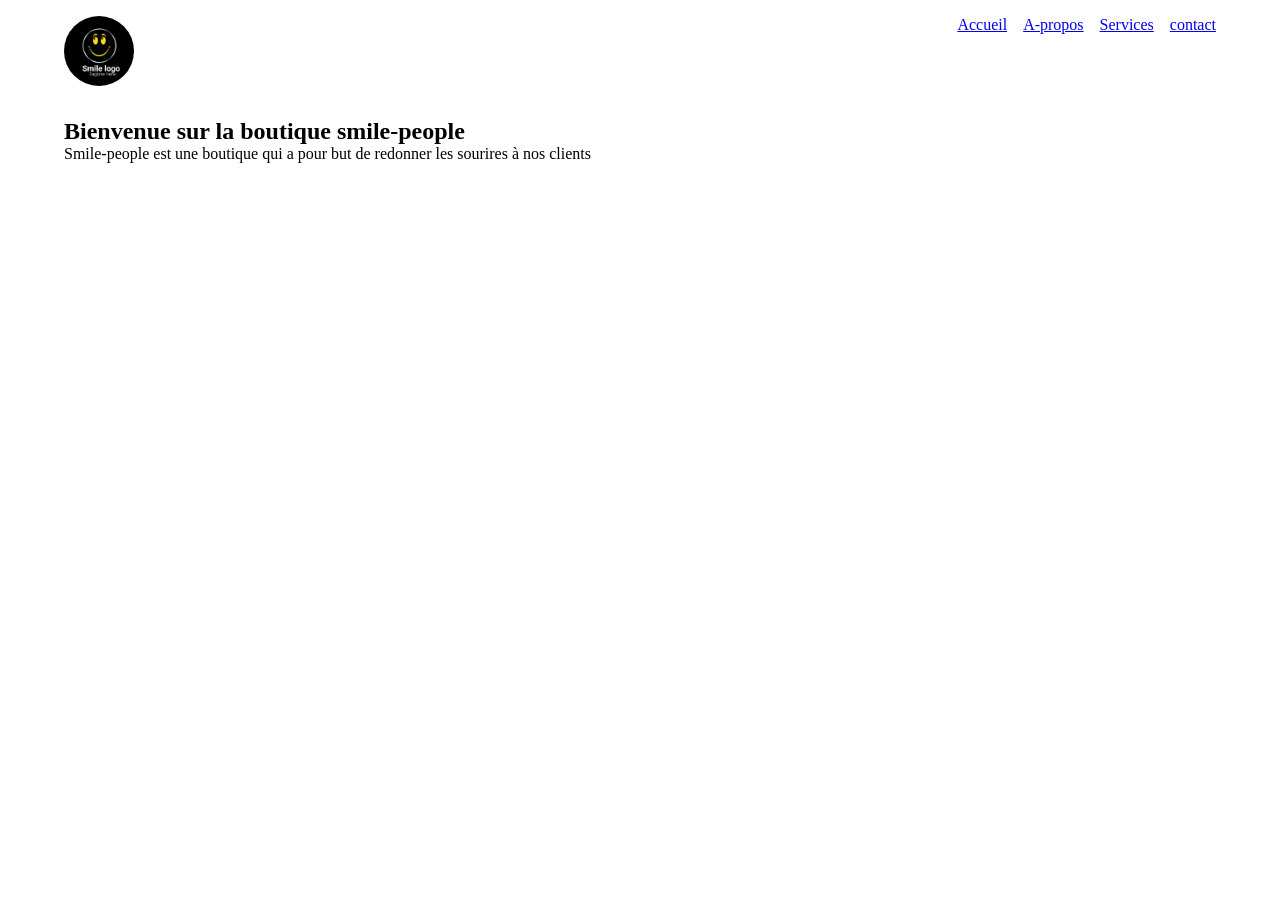
<file: index.html>
<!DOCTYPE html>
<html lang="en">
<head>
    <meta charset="UTF-8">
    <meta name="viewport" content="width=device-width, initial-scale=1.0">
    <title>Accueil-boutique</title>
     <link rel="stylesheet" href="style.css">
</head>
<body>
    <header>
        <nav class="navbar">
            <img src="images/smile-image1.jpg" alt="mon logo">
            <ul>
                <li><a href="index.html">Accueil</a></li>
                <li><a href="A-propos.html">A-propos</a></li>
                <li><a href="service.html">Services</a></li>
                <li><a href="contact.html">contact</a></li>
            </ul>

        </nav>
    </header>
    <main>
        <section class="hero">
            <h1>Bienvenue sur la boutique smile-people</h1>
            <p>Smile-people est une boutique qui a pour but de redonner les sourires à nos clients</p>
        </section>
    </main>
    <footer></footer>
    
</body>
</html>
</file>
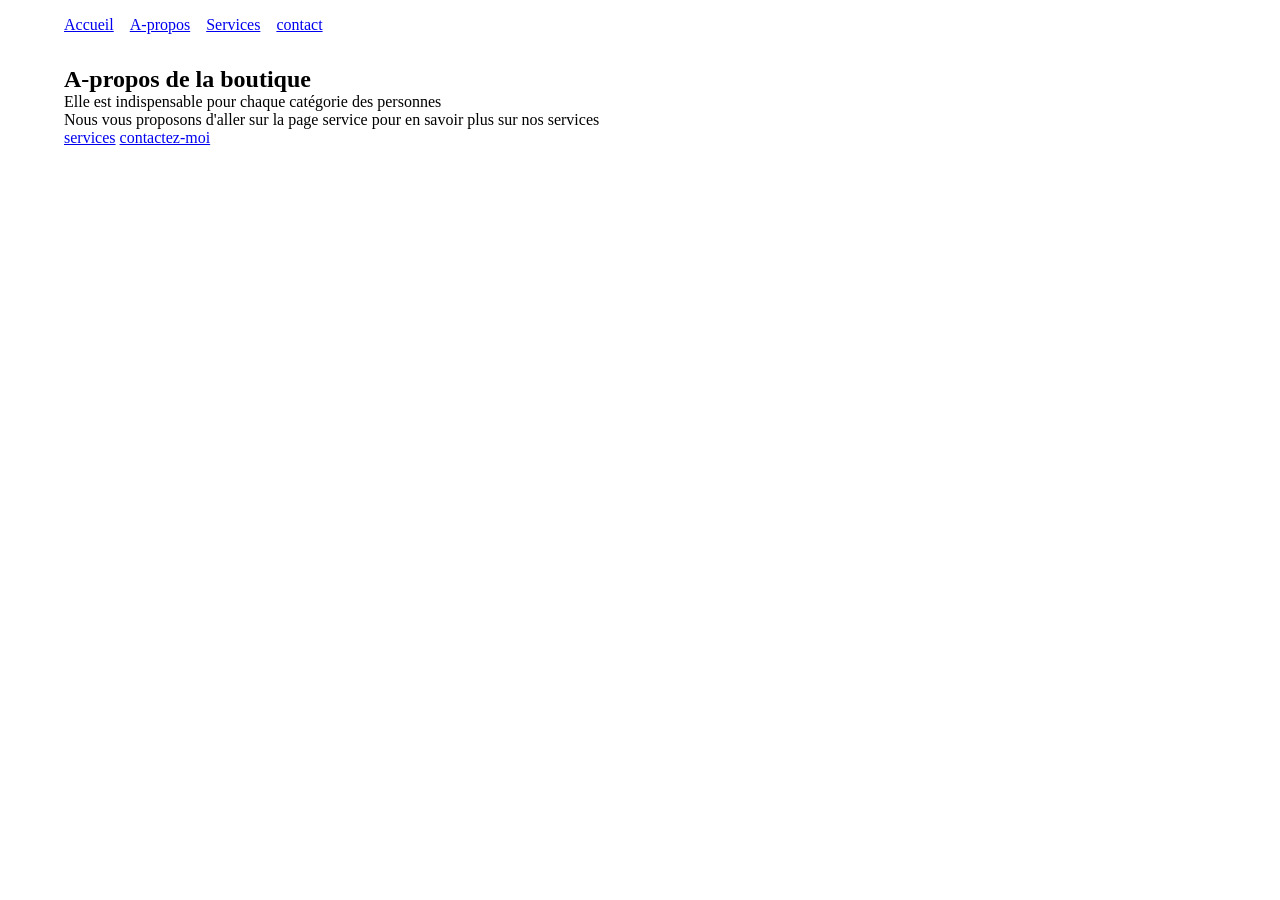
<file: A-propos.html>
<!DOCTYPE html>
<html lang="en">
<head>
    <meta charset="UTF-8">
    <meta name="viewport" content="width=device-width, initial-scale=1.0">
    <title>a-propos - boutique</title>
    <link rel="stylesheet" href="style.css">
</head>
<body>
    <header>
         <nav class="navbar">
            <ul>
                <li><a href="index.html">Accueil</a></li>
                <li><a href="A-propos.html">A-propos</a></li>
                <li><a href="service.html">Services</a></li>
                <li><a href="contact.html">contact</a></li>
            </ul>
        </nav>
    </header>
    <main>
        <section class="infos-supp">
            <h2>A-propos de la boutique</h2>
            <p>Elle est indispensable pour chaque catégorie des personnes</p>
            <p>Nous vous proposons d'aller sur la page service pour en savoir plus sur nos services</p>
            <div class="buttons">
                <a href="service.html" class="btn btn-primary">services</a>
                <a href="contact.html" class="btn btn-secondary">contactez-moi</a>
            </div>
        </section>
    </main>
    <footer></footer>
    
</body>
</html>
</file>
<file: style.css>
* {
    box-sizing: border-box;
    margin: 0;
    padding: 0;
}
header,section {
    padding: 1rem 4rem 1rem 4rem;
}
.navbar {
    display: flex;
    justify-content: space-between;
}
.navbar img {
    max-width: 70px;
    width: 100%;
    border-radius: 50%;
}
.navbar ul {
    display: flex;
    justify-content: center;
    gap: 1rem;
    list-style: none;
    text-decoration: none;

}
</file>
